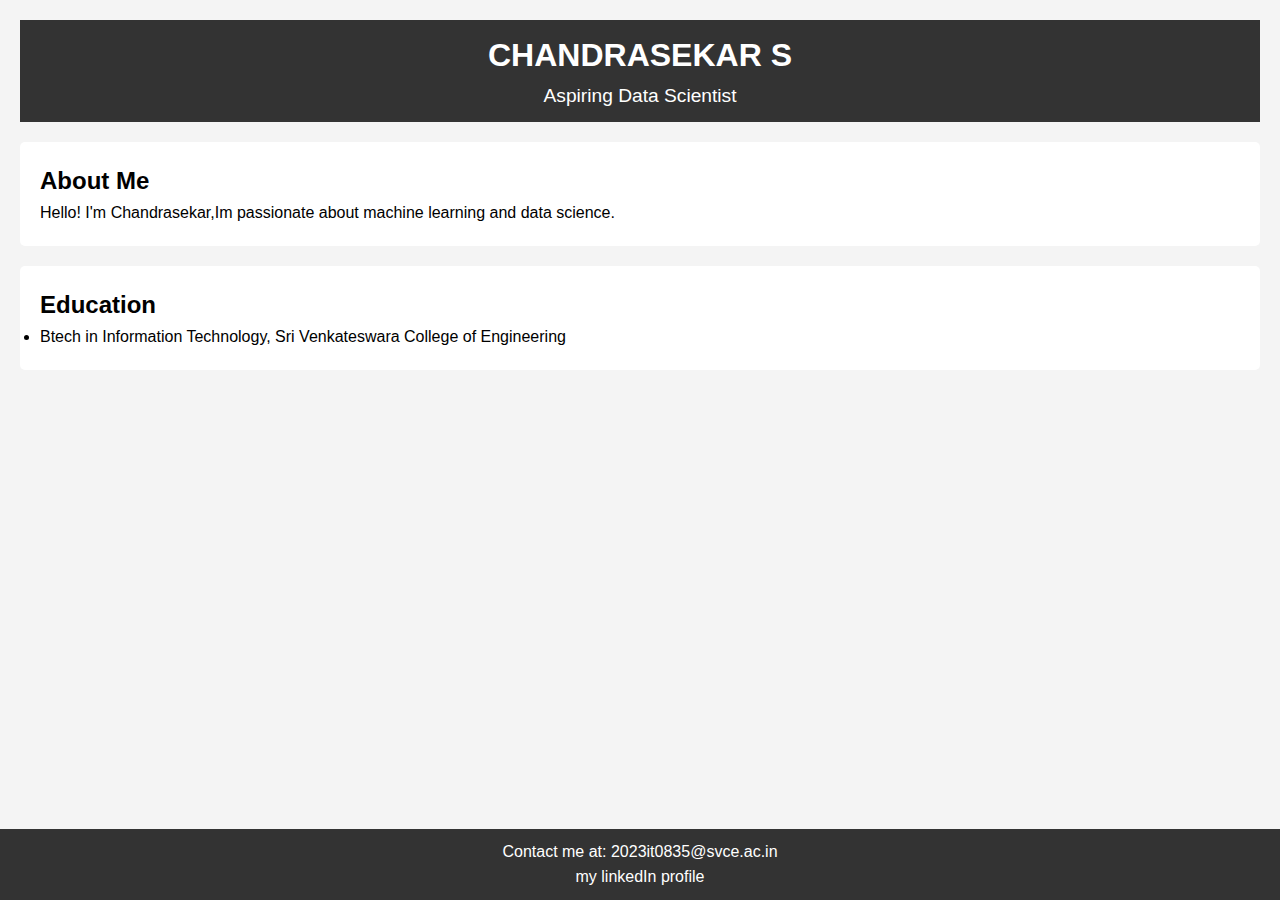
<file: Biodata.html>
<!DOCTYPE html>
<html lang="en">
<head>
    <meta charset="UTF-8">
    <meta name="viewport" content="width=device-width, initial-scale=1.0">
    <title>My Biodata</title>
    <link rel="stylesheet" href=".\Biodata.css">
</head>
<body>
    <header>
        <h1>CHANDRASEKAR S </h1>
        <p> Aspiring Data Scientist
        </p>
    </header>

    <section id="bio">
        <h2>About Me</h2>
        <p>Hello! I'm  Chandrasekar,Im passionate about machine learning and data science.</p>
    </section>

    <section id="education">
        <h2>Education</h2>
        <ul>
            <li>Btech in Information Technology,
                Sri Venkateswara College of Engineering
            </li>
        </ul>
    </section>

    

    <footer>
        <p>Contact me at: <a href="mailto:2023it0192@svce.ac.in">2023it0835@svce.ac.in</a></p>
        <a href = "123@linkedin.com">my linkedIn profile</a>
    </footer>
</body>
</html>
</file>
